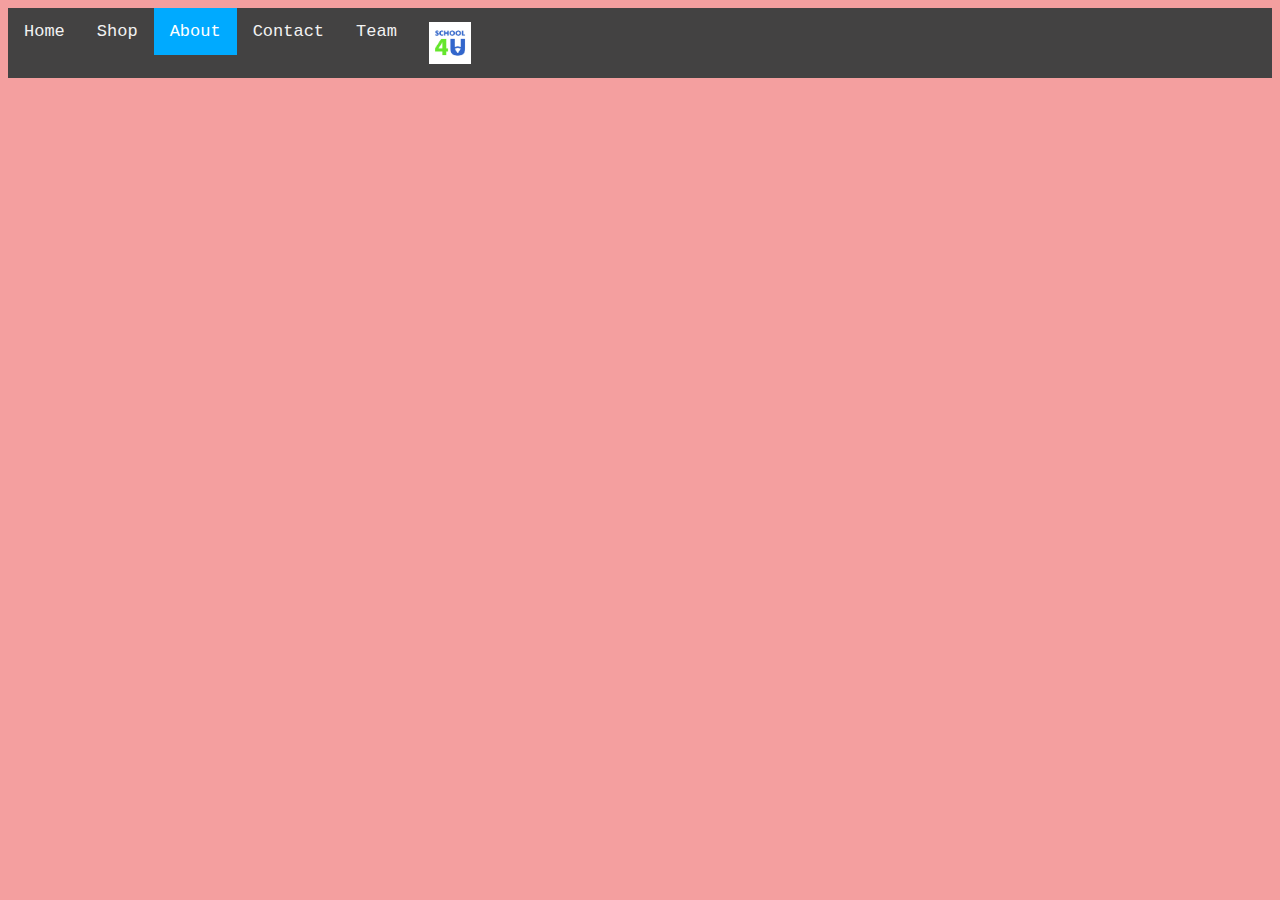
<file: about.html>
<!DOCTYPE html>
<html>

<head>
  <meta charset="utf-8">
  <meta name="viewport" content="width=device-width">
  <link href="style.css" rel="stylesheet" type="text/css" />
  <title>Shop</title>
</head>

<body>
  <div class="topnav">

    <a href="index.html">Home</a>
    <a href="another_page.html">Shop</a>
    <a class="active" href="about.html">About</a>
    <a href="contact.html">Contact</a>
    <a href="team.html">Team</a>
    <a href="index.html"> <img src="[data-uri]"
        alt="HTML tutorial" style="width:42px;height:42px;" class="center">
    </a></a>
  </div>
</file>
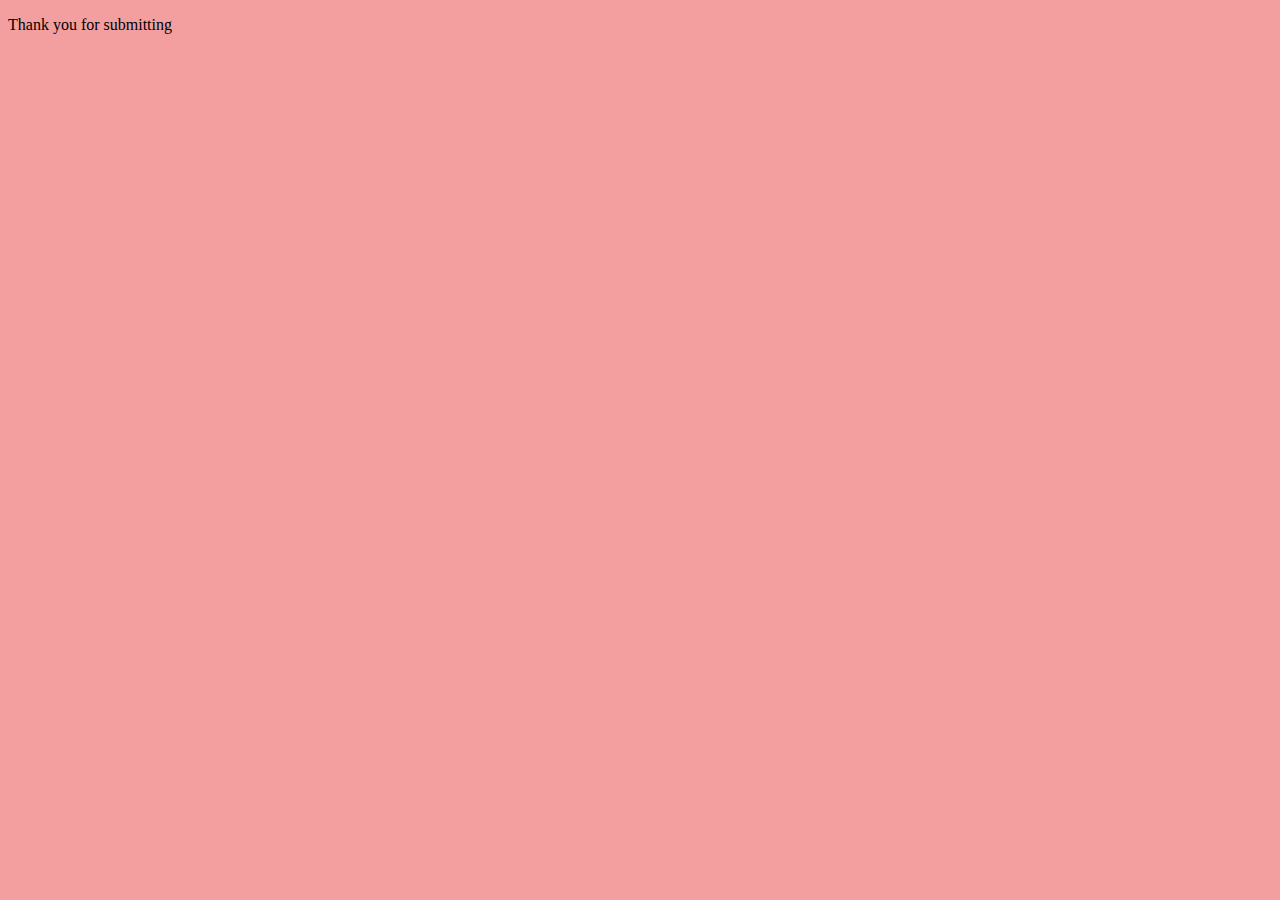
<file: complete.html>
<!DOCTYPE html>
<html>

<head>
  <meta charset="utf-8">
  <meta name="viewport" content="width=device-width">
  <link href="style.css" rel="stylesheet" type="text/css" />
  <title>Complete</title>
</head>

  <p> Thank you for submitting</p>
</file>
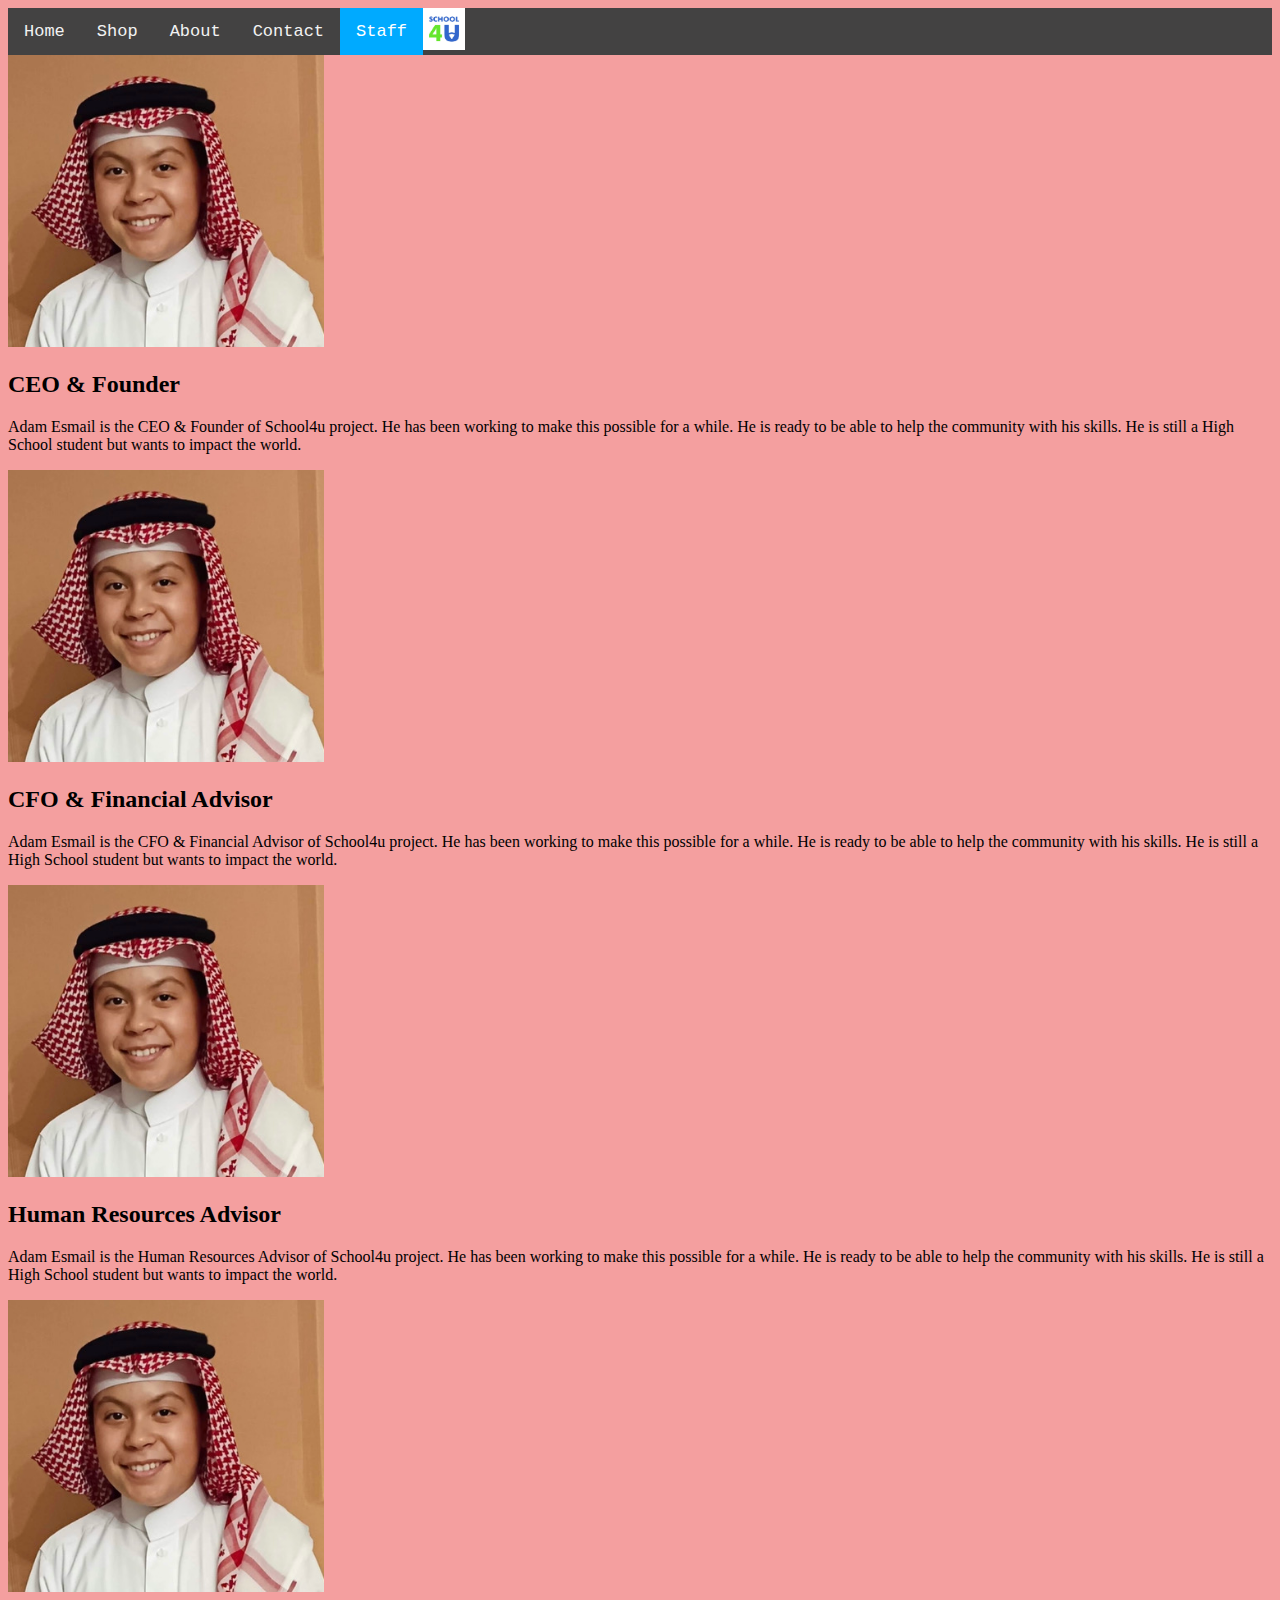
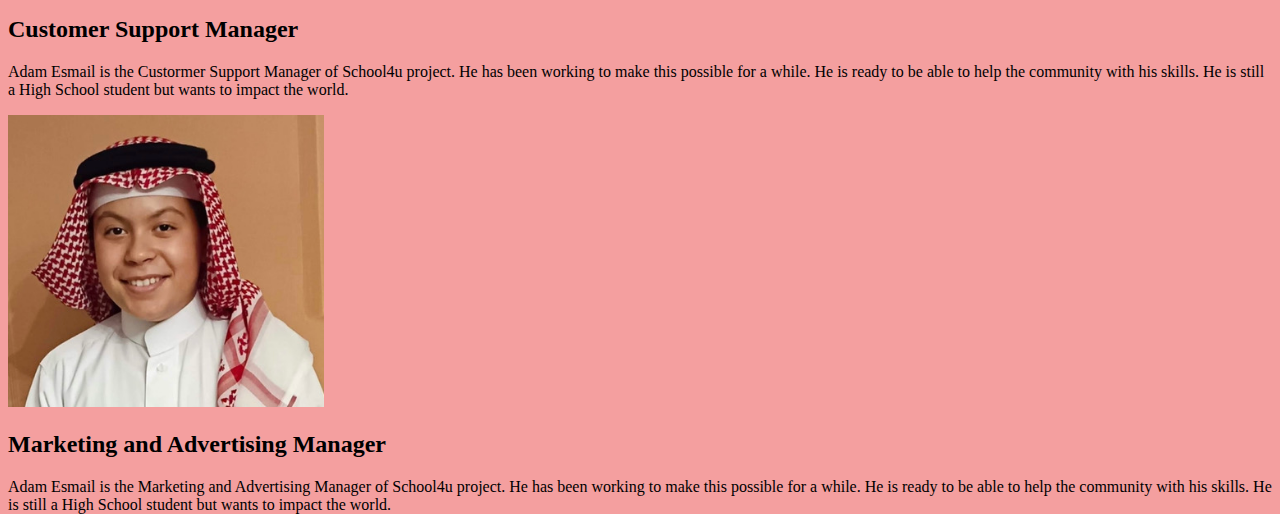
<file: staff.html>
<!DOCTYPE html>
<html>

<head>
  <meta charset="utf-8">
  <meta name="viewport" content="width=device-width">
  <link href="style.css" rel="stylesheet" type="text/css" />
  <title>Home</title>
</head>

<body>
  <div class="topnav">

    <a  href="index.html">Home</a>
    <a href="another_page.html">Shop</a>
    <a href="about.html">About</a>
    <a href="contact.html">Contact</a>
    <a class="active" href="staff.html">Staff</a>
    

    <img
      src="[data-uri]"
      alt="HTML tutorial" style="width:42px;height:42px;"></a>

  </div>
  
  <img src=IMG_3465.jpg alt="CEO & Founder" style="width:25%;height:25%;">
<h2> CEO & Founder </h2>
<p> Adam Esmail is the CEO & Founder of School4u project. He has been working to make this possible for a while. He is ready to be able to help the community with his skills. He is still a High School student but wants to impact the world.</p>

   <img src=IMG_3465.jpg alt="CFO & Financial Advisor" style="width:25%;height:25%;">
  <h2> CFO & Financial Advisor </h2>
  <p> Adam Esmail is the CFO & Financial Advisor of School4u project. He has been working to make this possible for a while. He is ready to be able to help the community with his skills. He is still a High School student but wants to impact the world.</p>

  <img src=IMG_3465.jpg alt="Human Resources Advisor" style="width:25%;height:25%;">
  <h2> Human Resources Advisor </h2>
  <p> Adam Esmail is the Human Resources Advisor of School4u project. He has been working to make this possible for a while. He is ready to be able to help the community with his skills. He is still a High School student but wants to impact the world.</p>

  <img src=IMG_3465.jpg alt="Customer Support Manager" style="width:25%;height:25%;">
  <h2> Customer Support Manager </h2>
  <p> Adam Esmail is the Custormer Support Manager of School4u project. He has been working to make this possible for a while. He is ready to be able to help the community with his skills. He is still a High School student but wants to impact the world.</p>

  <img src=IMG_3465.jpg alt="Marketing and Advertising Manager" style="width:25%;height:25%;">
  <h2> Marketing and Advertising Manager </h2>
  <p> Adam Esmail is the Marketing and Advertising Manager of School4u project. He has been working to make this possible for a while. He is ready to be able to help the community with his skills. He is still a High School student but wants to impact the world.</p>
</file>
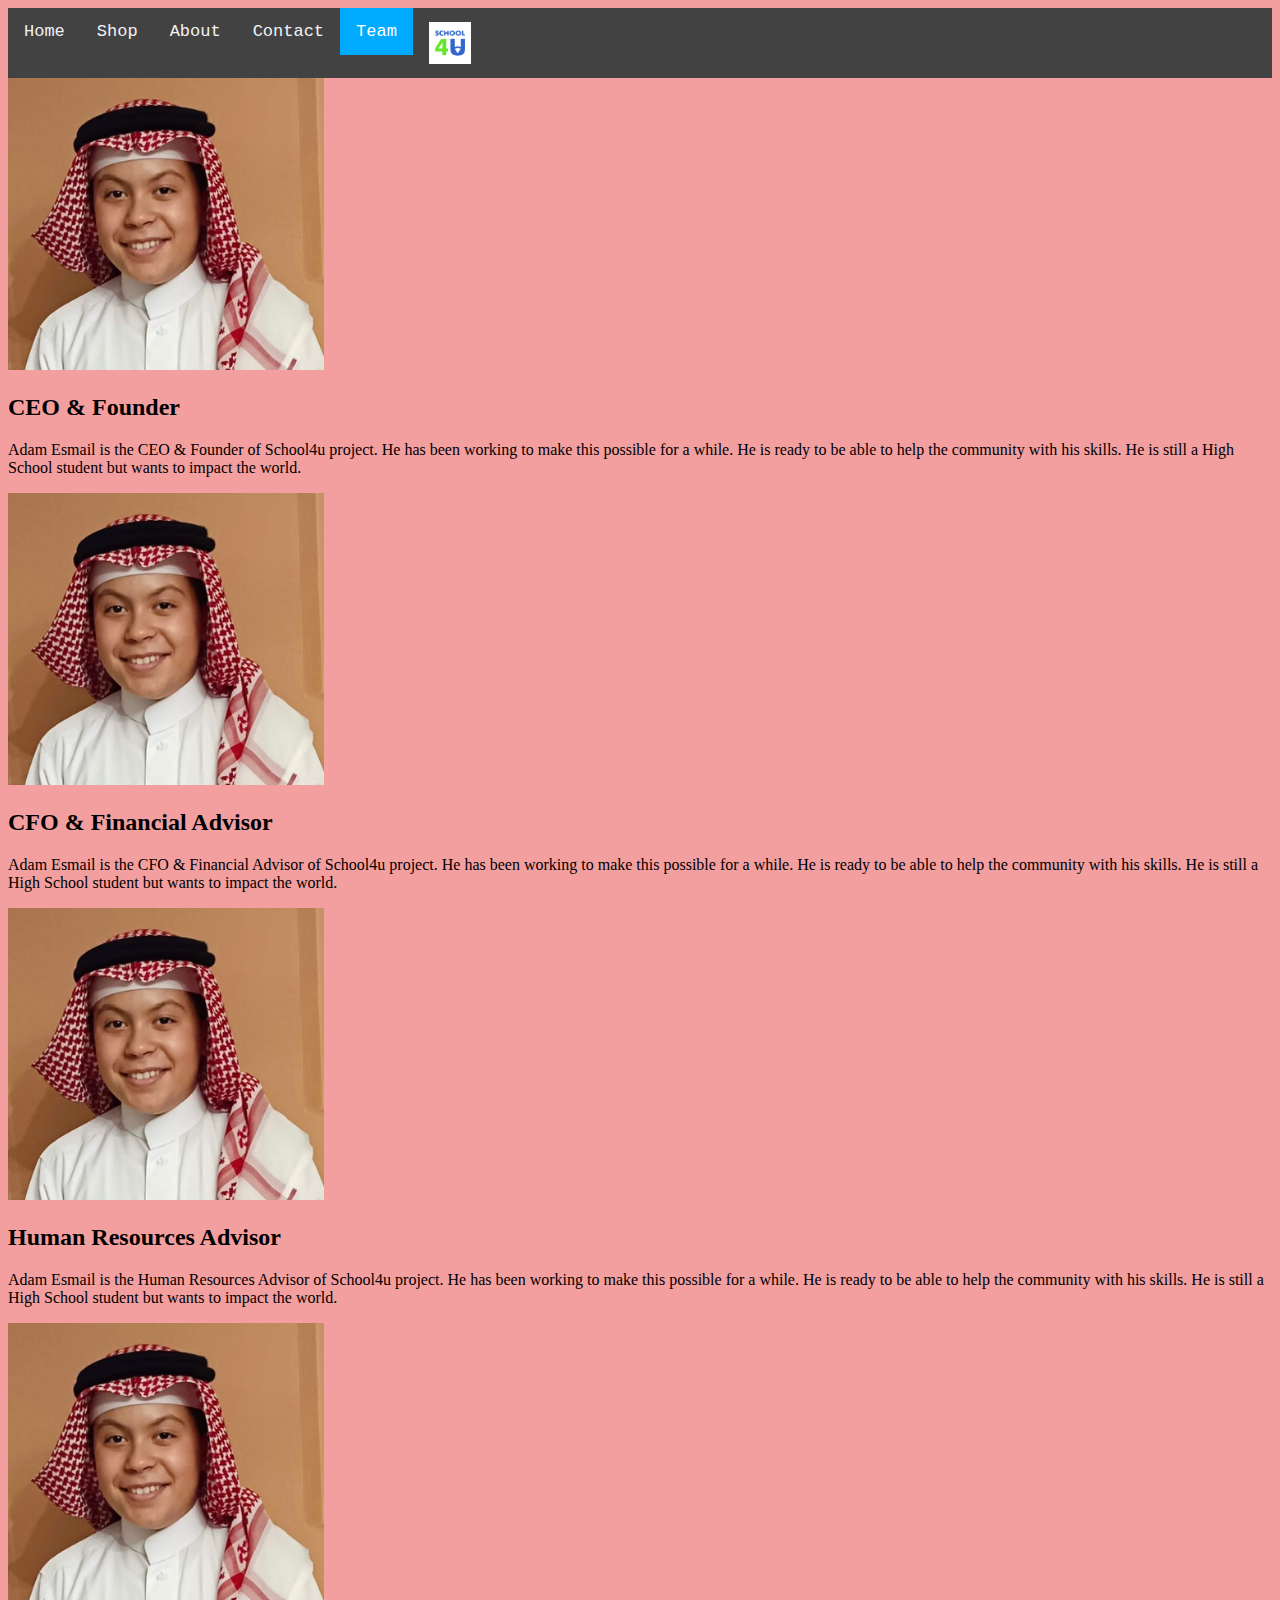
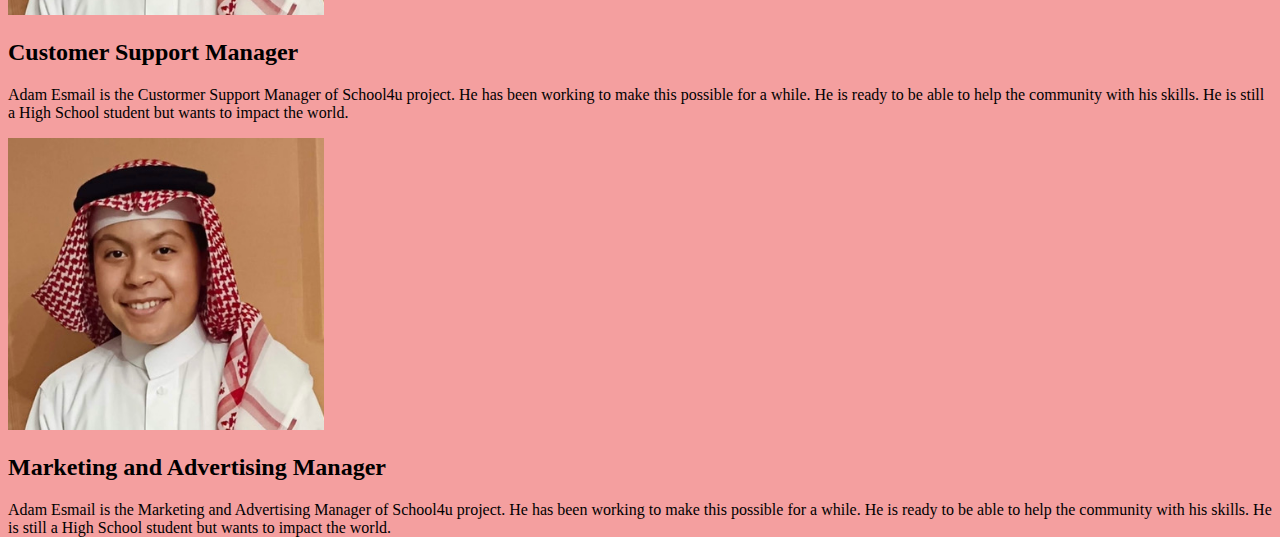
<file: team.html>
<!DOCTYPE html>
<html>

<head>
  <meta charset="utf-8">
  <meta name="viewport" content="width=device-width">
  <link href="style.css" rel="stylesheet" type="text/css" />
  <title>Home</title>
</head>

<body>
  <div class="topnav">

    <a  href="index.html">Home</a>
    <a href="another_page.html">Shop</a>
    <a href="about.html">About</a>
    <a href="contact.html">Contact</a>
    <a class="active" href="team.html">Team</a>
    <a href="index.html"> <img src="[data-uri]"
        alt="HTML tutorial" style="width:42px;height:42px;" class="center">
    </a></a>
  </div>
  
  <img src=IMG_3465.jpg alt="CEO & Founder" style="width:25%;height:25%;">
<h2> CEO & Founder </h2>
<p> Adam Esmail is the CEO & Founder of School4u project. He has been working to make this possible for a while. He is ready to be able to help the community with his skills. He is still a High School student but wants to impact the world.</p>

   <img src=IMG_3465.jpg alt="CFO & Financial Advisor" style="width:25%;height:25%;">
  <h2> CFO & Financial Advisor </h2>
  <p> Adam Esmail is the CFO & Financial Advisor of School4u project. He has been working to make this possible for a while. He is ready to be able to help the community with his skills. He is still a High School student but wants to impact the world.</p>

  <img src=IMG_3465.jpg alt="Human Resources Advisor" style="width:25%;height:25%;">
  <h2> Human Resources Advisor </h2>
  <p> Adam Esmail is the Human Resources Advisor of School4u project. He has been working to make this possible for a while. He is ready to be able to help the community with his skills. He is still a High School student but wants to impact the world.</p>

  <img src=IMG_3465.jpg alt="Customer Support Manager" style="width:25%;height:25%;">
  <h2> Customer Support Manager </h2>
  <p> Adam Esmail is the Custormer Support Manager of School4u project. He has been working to make this possible for a while. He is ready to be able to help the community with his skills. He is still a High School student but wants to impact the world.</p>

  <img src=IMG_3465.jpg alt="Marketing and Advertising Manager" style="width:25%;height:25%;">
  <h2> Marketing and Advertising Manager </h2>
  <p> Adam Esmail is the Marketing and Advertising Manager of School4u project. He has been working to make this possible for a while. He is ready to be able to help the community with his skills. He is still a High School student but wants to impact the world.</p>
</file>
<file: style.css>
html {
  height: 100%;
  width: 100%;

  body {background-color: #f49f9f;}
  .center {
    display: block;
    margin-left: auto;
    margin-right: auto;
  }

  .topnav {
    background-color: #434242;
    overflow: hidden;
  }
  
  /* Style the search box inside the navigation bar */
  .topnav input[type=text] {
    float: right;
    padding: 6px;
    border: none;
    margin-top: 8px;
    margin-right: 16px;
    font-size: 17px;
    font-family:courier;
  }

  /* Style the links inside the navigation bar */
  .topnav a {
    float: left;
    color: #f2f2f2;
    text-align: center;
    padding: 14px 16px;
    text-decoration: none;
    font-size: 17px;
    font-family: "Courier";
  }

  /* Change the color of links on hover */
  .topnav a:hover {
    background-color: #ddd;
    color: black;
  }

  /* Add a color to the active/current link */
  .topnav a.active {
    background-color: #00aaff;
    color: white;
  }
  .card {
    box-shadow: 0 4px 8px 0 rgba(0, 0, 0, 4);
    max-width: 320px;
    margin: auto;
    text-align: center;
    font-family: arial;
  }

  .price {
    color: black;
    font-size: 22px;
  
  }

  .card button {
    border: none;
    outline: 0;
    padding: 12px;
    color: white;
    background-color: #000000;
    text-align: center;
    cursor: pointer;
    width: 100%;
    font-size: 18px;
  }

  .card button:hover {
    opacity: 0.7;
  }
}

div.gallery {
  margin: 5px;
  border:none;
  float: left;
  width: 180px;
  box-shadow: 0 4px 8px 0 rgba(0, 0, 0, 0.2);
}

div.gallery:hover {
  opacity: 0.7;
  width: 14%
}

div.gallery img {
  width: 100%;
  height: auto;
}

div.desc {
  padding: 15px;
  text-align: center;
}

div.price {
  color: black;
  font-size: 22px;
}

.gallery button {
  border: none;
  outline: 0;
  padding: 12px;
  color: white;
  background-color: #000000;
  text-align: center;
  cursor: pointer;
  width: 100%;
  font-size: 18px;
  box-shadow: 0 4px 8px 0 rgba(0, 0, 0, 0.2);
}

.gallery button:hover {
  opacity: 0.7;
}
</file>
